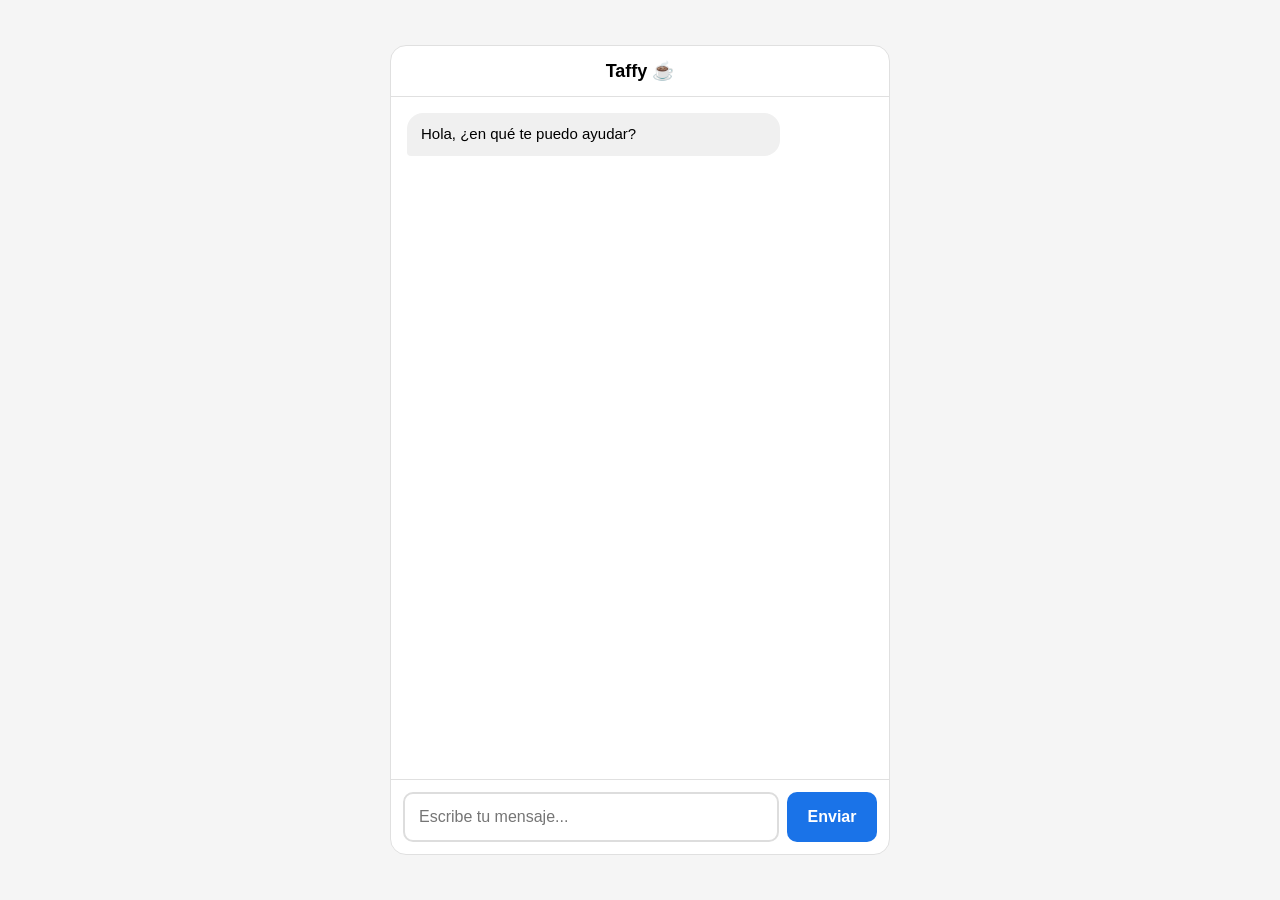
<file: cafeteria-asistente/index.html>
<!DOCTYPE html>
<html lang="es">

<head>
  <meta charset="UTF-8">
  <meta name="viewport" content="width=device-width, initial-scale=1.0, user-scalable=no">
  <title>Taffy</title>
  <style>
    * {
      box-sizing: border-box;
      margin: 0;
      padding: 0;
    }

    body {
      font-family: Arial, sans-serif;
      background: #f5f5f5;
      display: flex;
      justify-content: center;
      align-items: center;
      height: 100vh;
    }

    #chat {
      width: 95%;
      max-width: 500px;
      height: 90vh;
      background: white;
      border-radius: 16px;
      border: 1px solid #e0e0e0;
      display: -webkit-flex;
      display: flex;
      -webkit-flex-direction: column;
      flex-direction: column;
      overflow: hidden;
    }

    #header {
      padding: 14px 16px;
      border-bottom: 1px solid #e0e0e0;
      text-align: center;
      font-weight: bold;
      font-size: 18px;
    }

    #messages {
      -webkit-flex: 1;
      flex: 1;
      overflow-y: auto;
      padding: 16px;
    }

    .msg {
      max-width: 80%;
      padding: 10px 14px;
      border-radius: 16px;
      font-size: 15px;
      line-height: 1.5;
      margin-bottom: 10px;
      word-wrap: break-word;
    }

    .user {
      margin-left: auto;
      background: #e8f0fe;
      border-bottom-right-radius: 4px;
    }

    .bot {
      margin-right: auto;
      background: #f0f0f0;
      border-bottom-left-radius: 4px;
    }

    #footer {
      padding: 12px;
      border-top: 1px solid #e0e0e0;
      display: -webkit-flex;
      display: flex;
      gap: 8px;
    }

    #input {
      -webkit-flex: 1;
      flex: 1;
      padding: 14px;
      border-radius: 10px;
      border: 2px solid #ddd;
      font-size: 16px;
      outline: none;
    }

    #btn {
      padding: 14px 20px;
      border-radius: 10px;
      border: none;
      background: #1a73e8;
      color: white;
      font-size: 16px;
      font-weight: bold;
      cursor: pointer;
      min-width: 90px;
    }
  </style>
</head>

<body>
  <div id="chat">
    <div id="header">Taffy ☕</div>
    <div id="messages">
      <div class="msg bot">Hola, ¿en qué te puedo ayudar?</div>
    </div>
    <div id="footer">
      <input type="text" id="input" placeholder="Escribe tu mensaje..." />
      <button id="btn" onclick="enviar()">Enviar</button>
    </div>
  </div>

  <script type="text/javascript">
    var SERVER = "";
    var messages = document.getElementById('messages');
    var input = document.getElementById('input');

    document.getElementById('input').onkeydown = function (e) {
      var key = e.keyCode || e.which;
      if (key === 13) enviar();
    };

    document.getElementById('btn').onclick = enviar;

    function addMsg(texto, tipo) {
      var div = document.createElement('div');
      div.className = 'msg ' + tipo;
      div.innerHTML = texto;
      messages.appendChild(div);
      messages.scrollTop = messages.scrollHeight;
      return div;
    }

    function enviar() {
      var texto = input.value;
      if (!texto || texto.trim() === '') return;
      input.value = '';
      addMsg(texto, 'user');
      var botMsg = addMsg('Escribiendo...', 'bot');

      var xhr = new XMLHttpRequest();
      xhr.open('POST', SERVER + '/chat-voz', true);
      xhr.setRequestHeader('Content-Type', 'application/json');
      xhr.responseType = 'blob';

      xhr.onreadystatechange = function () {
        if (xhr.readyState === 4 && xhr.status === 200) {
          var textoRespuesta = xhr.getResponseHeader('X-Texto');
          botMsg.innerHTML = textoRespuesta || 'Respuesta recibida';

          var blob = xhr.response;
          var url = URL.createObjectURL(blob);
          var audio = new Audio(url);
          audio.play();

          messages.scrollTop = messages.scrollHeight;
        }
      };

      xhr.onerror = function () {
        botMsg.innerHTML = 'Error de conexión.';
      };

      xhr.send(JSON.stringify({ texto: texto }));
    }

  </script>
</body>

</html>
</file>
